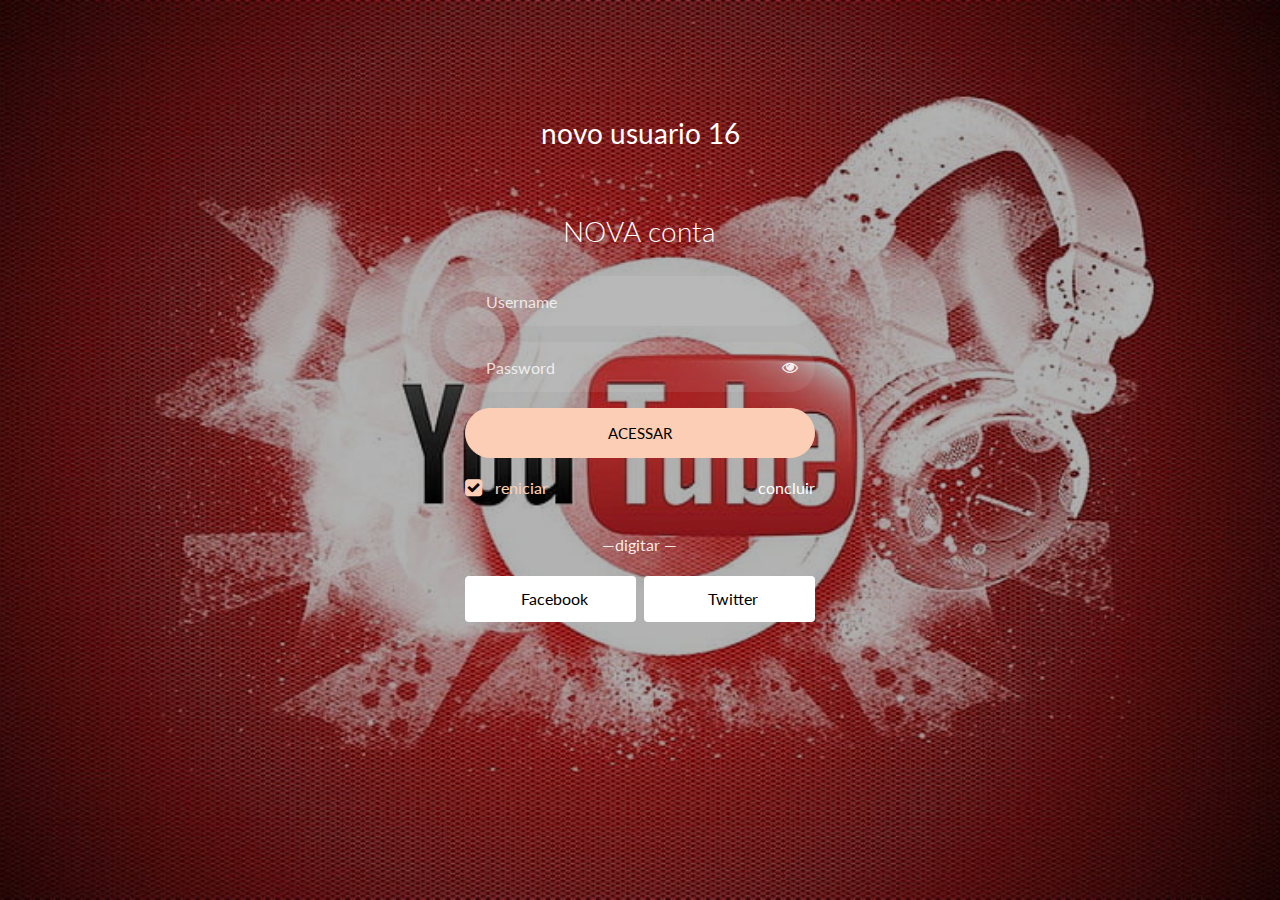
<file: index.html>
<!doctype html>
<html lang="en">
  <head>
  	<title>Login 10</title>
    <meta charset="utf-8">
    <meta name="viewport" content="width=device-width, initial-scale=1, shrink-to-fit=no">

	<link href="https://fonts.googleapis.com/css?family=Lato:300,400,700&display=swap" rel="stylesheet">

	<link rel="stylesheet" href="https://stackpath.bootstrapcdn.com/font-awesome/4.7.0/css/font-awesome.min.css">
	
	<link rel="stylesheet" href="css/style.css">

	</head>
	<body class="img js-fullheight" style="background-image: url(images/bg.jpg);">
	<section class="ftco-section">
		<div class="container">
			<div class="row justify-content-center">
				<div class="col-md-6 text-center mb-5">
					<h2 class="heading-section">novo usuario 16</h2>
				</div>
			</div>
			<div class="row justify-content-center">
				<div class="col-md-6 col-lg-4">
					<div class="login-wrap p-0">
		      	<h3 class="mb-4 text-center">NOVA conta</h3>
		      	<form action="#" class="signin-form">
		      		<div class="form-group">
		      			<input type="text" class="form-control" placeholder="Username" required>
		      		</div>
	            <div class="form-group">
	              <input id="password-field" type="password" class="form-control" placeholder="Password" required>
	              <span toggle="#password-field" class="fa fa-fw fa-eye field-icon toggle-password"></span>
	            </div>
	            <div class="form-group">
	            	<button type="submit" class="form-control btn btn-primary submit px-3">acessar</button>
	            </div>
	            <div class="form-group d-md-flex">
	            	<div class="w-50">
		            	<label class="checkbox-wrap checkbox-primary">reniciar
									  <input type="checkbox" checked>
									  <span class="checkmark"></span>
									</label>
								</div>
								<div class="w-50 text-md-right">
									<a href="#" style="color: #fff">concluir</a>
								</div>
	            </div>
	          </form>
	          <p class="w-100 text-center">&mdash;digitar &mdash;</p>
	          <div class="social d-flex text-center">
	          	<a href="#" class="px-2 py-2 mr-md-1 rounded"><span class="ion-logo-facebook mr-2"></span> Facebook</a>
	          	<a href="#" class="px-2 py-2 ml-md-1 rounded"><span class="ion-logo-twitter mr-2"></span> Twitter</a>
	          </div>
		      </div>
				</div>
			</div>
		</div>
	</section>

	<script src="js/jquery.min.js"></script>
  <script src="js/popper.js"></script>
  <script src="js/bootstrap.min.js"></script>
  <script src="js/main.js"></script>

	</body>
</html>
</file>
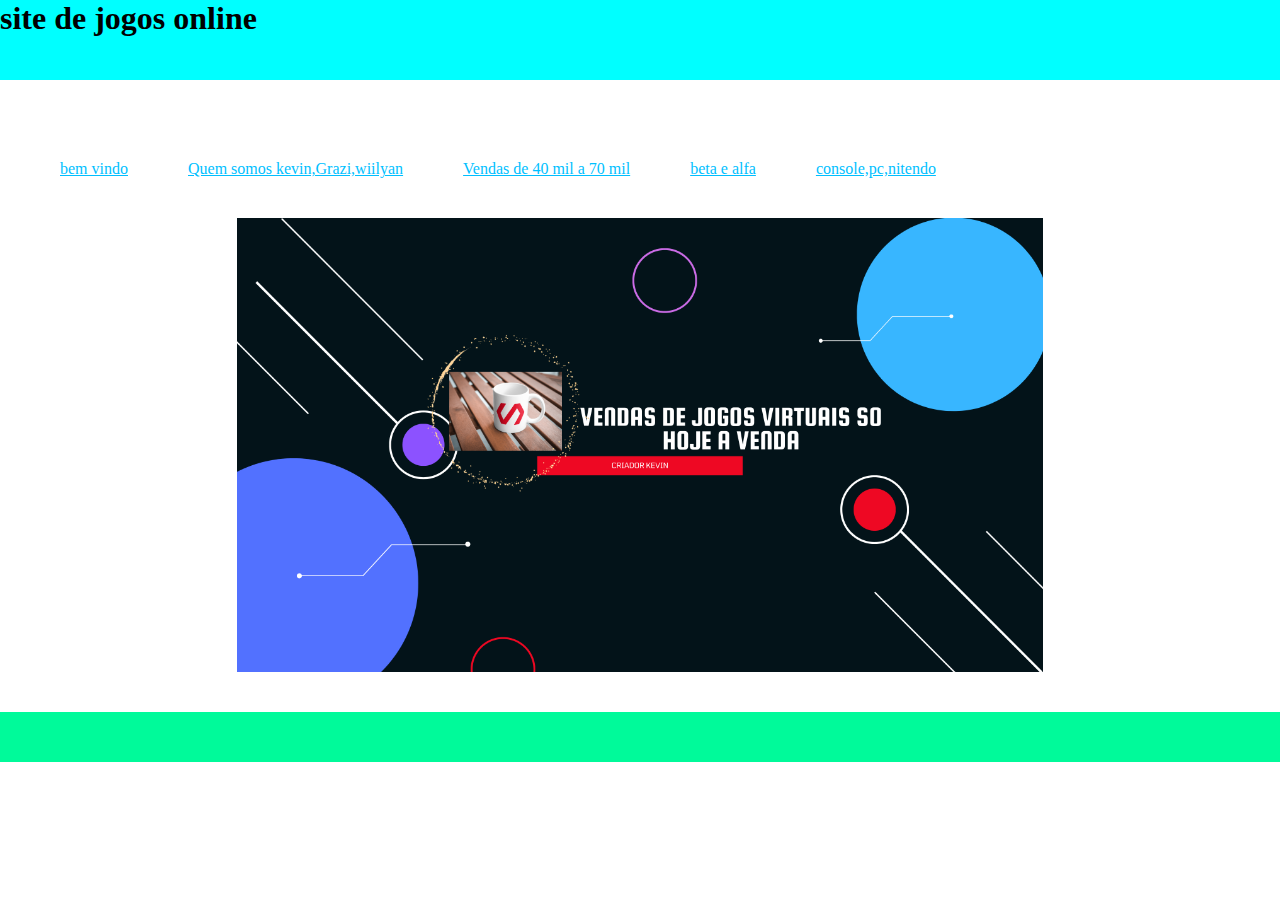
<file: exemplo.html>
<!DOCTYPE html> 
<html>         
 <head>              
   <meta charset="pt-br">
   <title>Site de exemplo</title> 
   <link rel="stylesheet" type="text/css" href="estilo.css">
 </head> 
 <body>

    <header id="topo"><h1>site de jogos online </h1> </header>  
    <nav id="menu">
      <ul>
        <li>
          <a href="">bem vindo</a>
        </li>
         <li>
          <a href="">Quem somos kevin,Grazi,wiilyan</a>
        </li>
         <li>
          <a href="">Vendas de 40 mil a 70 mil</a>
        </li>
         <li>
          <a href="">beta e alfa</a>
        </li>
         <li>
          <a href="">console,pc,nitendo</a>
        </li>
        <div id="slider">
         <figure>
            <img src="img1.png">
            <img src="img2.jpg">
            <img src="img3.jpg">
            <img src="img5.jpg">
            <img src="img6.jpg">
        </figure>
      </div>
      </ul>
    </nav>
    <section id="conteudo"></section>
 </body> 
 </html>
</file>
<file: estilo.css>
*{
	margin: 0;
	padding: 0;
}
#topo{
	height: 80px;
	background: #00FFFF;
}
#menu{
	background-color: rgba(#0000FF);
}
#menu ul, li{
	display: inline-table;
	padding: 40px 30px;
	cursor: pointer;
}
#menu ul li a{
	text-decoration: nome;
	color: #00BFFF;
}
#menu ul li:hover{
	background-color: rgba(#FF00FF);
}
#conteudo{
	background-color: #00FA9A;
	min-height: 50px;
}
#slider {
	overflow: hidden;
}
#slider figure {
	position: relative;
	width: 500%;
	margin: 0;
	left: 0;
	animation: 20s slider infinite;
}
#slider figure img {
	width: 20%;
	float: left;
}

@keyframes slider {
	0% {
		left: 0;
	}
	20% {
		left: 0;
	}
	25% {
		left: -100%;
	}
	45% {
		left: -100%;
	}
	50% {
		left: -200%;
	}
	70% {
		left: -200%;
	}
	75% {
		left: -300%;
	}
	95% {
		left: -300%;
	}
	100% {
		left: -400%;
	}
}

img{
	max-width: 90%;
	width: 10cm;
	height: 12cm;
	object-fit: contain;
}
</file>
